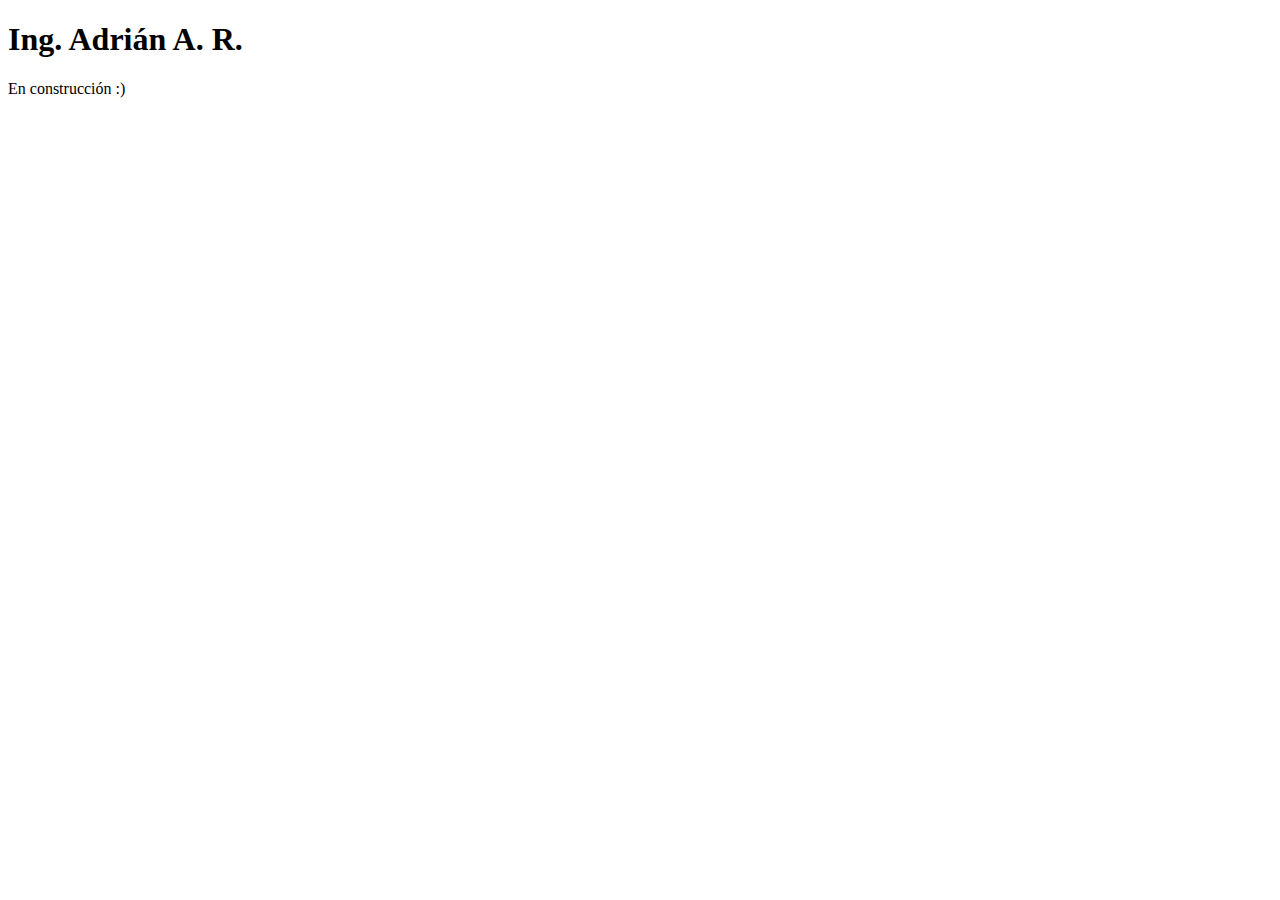
<file: index.html>
<!DOCTYPE html>
<html lang="es">
<head>
	<meta charset="UTF-8">	
	<meta name="viewport" content="width=device-width, initial-scale=1.0">
	<title>Sitio web del Ing. Adrián A. R.</title>

	<link href="https://cdn.jsdelivr.net/npm/bootstrap@5.3.0-alpha3/dist/css/bootstrap.min.css" rel="stylesheet" integrity="sha384-KK94CHFLLe+nY2dmCWGMq91rCGa5gtU4mk92HdvYe+M/SXH301p5ILy+dN9+nJOZ" crossorigin="anonymous">
</head>
<body class="bg-body-secondary">
	<div class="container-fluid">
		<div class="row">
			<div class="col text-center bg-info-subtle pb-3 pt-3">
				<h1>Ing. Adrián A. R.</h1>
			</div>
		</div>
	</div>
	<div class="container pt-3">		
		<div class="row">
			<div class="col">				
				<p>En construcción :)</p>
			</div>
		</div>		
	</div>	
</body>
</html>
</file>
